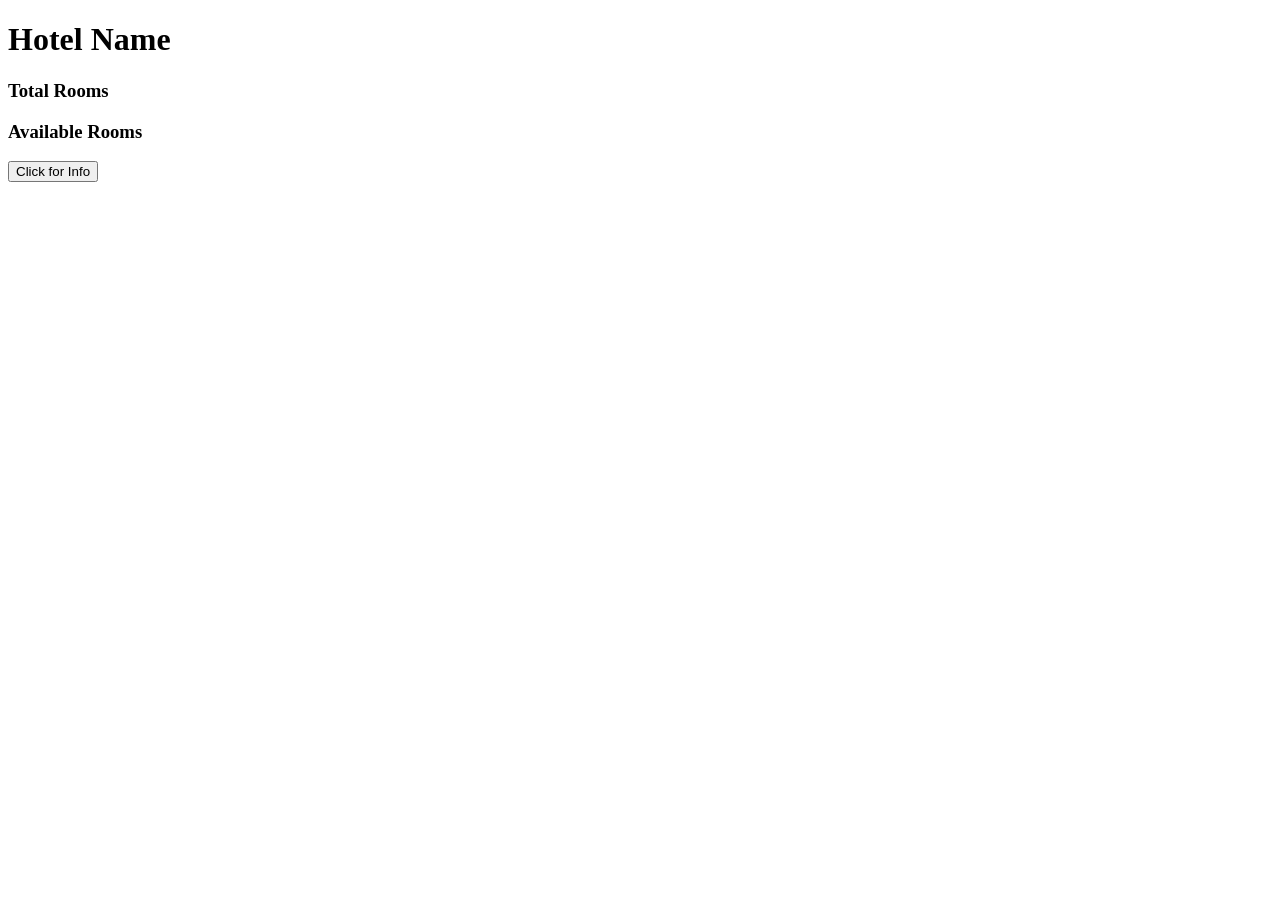
<file: index.html>
<!DOCTYPE html>
<html lang="en">
<head>
	<title>Document</title>
</head>
<body>
	<h1>Hotel Name</h1>
	<p id="hname"></p>
	<h3>Total Rooms</h3>
	<p id="trooms"></p>
	<h3>Available Rooms</h3>
	<p id="arooms"></p><button onclick="infoFunction()" type="button">Click for Info</button> 
	<script>
	    var hotel = { 
	 name: 'Biltmore',
	 rooms: 500,
	 roomsBooked: 150,
	 roomService: true,
	 pool: false,
	 
	 roomsAvail: function() {
	   return this.rooms - this.roomsBooked;
	 }
	}
	function infoFunction() {
	document.getElementById("hname").innerHTML = hotel.name;
	document.getElementById("trooms").innerHTML = hotel.rooms;
	document.getElementById("arooms").innerHTML = hotel.roomsAvail();

	}
	</script> 
	<script src="objects.js" type="text/javascript">
	</script>
</body>
</html>
</file>
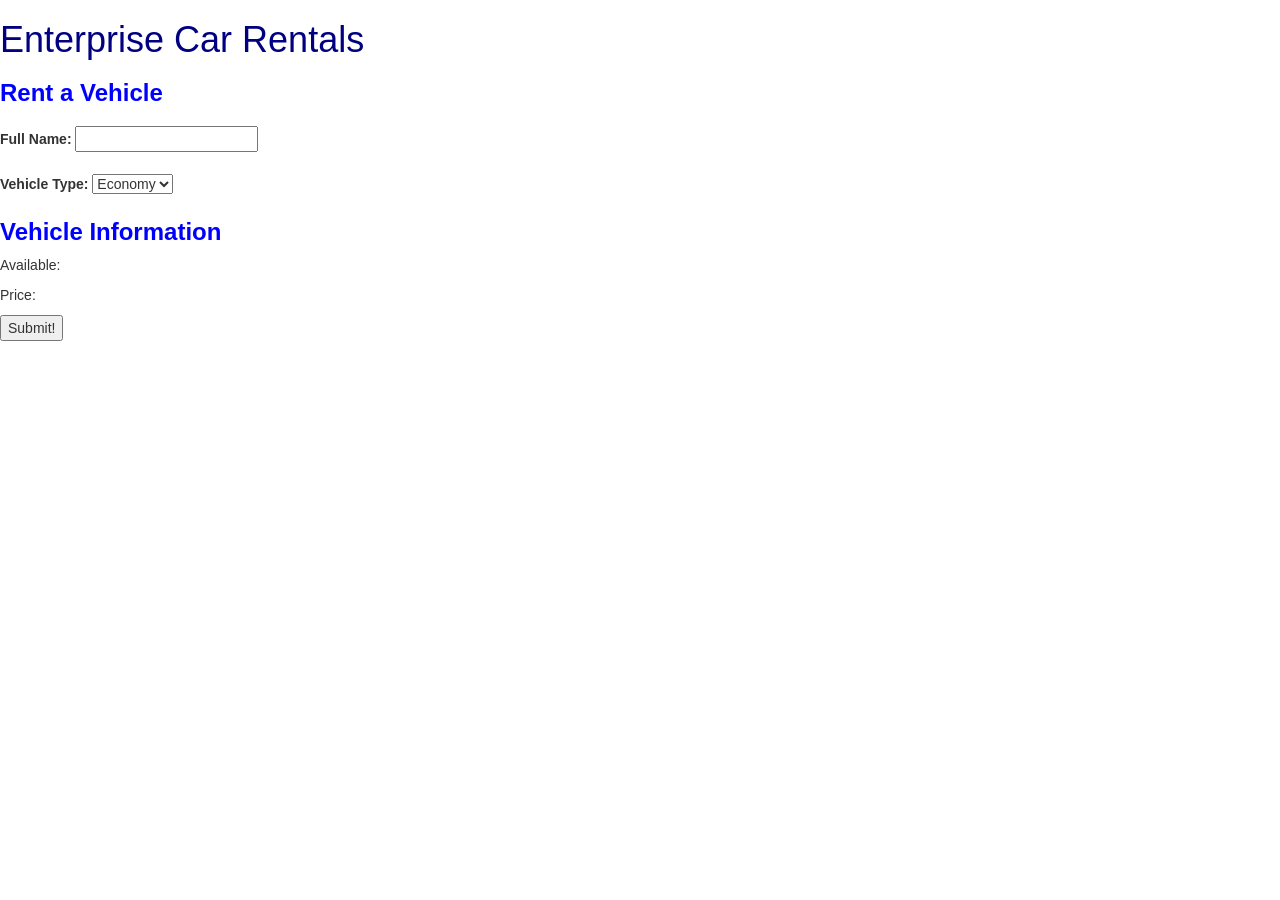
<file: cars/index2.html>
<!DOCTYPE html>
<html lang="en">
<head>
	<link href="https://www.w3schools.com/w3css/4/w3.css" rel="stylesheet">
	<link href="https://cdnjs.cloudflare.com/ajax/libs/font-awesome/4.7.0/css/font-awesome.min.css" rel="stylesheet">
	<link href="https://maxcdn.bootstrapcdn.com/bootstrap/3.3.7/css/bootstrap.min.css" rel="stylesheet">
	<link href="style.css" rel="stylesheet">
	<title>Document</title>
</head>
<body>
	<h1>Enterprise Car Rentals</h1><!--<h3>Economy Cars</h3>-->
	<!--<p id="ecars"></p>-->
	<!--<h3>Economy Cars Available</h3>-->
	<!--<p id="ecarsAvail"></p>-->
	<!--<h3>Midsize Cars</h3>-->
	<!--<p id="midcars"></p>-->
	<!--<h3>Midsize Cars Available</h3>-->
	<!--<p id="midcarsAvail"></p><br>-->
	<h3>Rent a Vehicle</h3>
	<h2></h2>
	<form id="carForm">
		<label>Full Name: </label>
		<form action="/action_page.php" id="renterInfo" method="post">
			<input name="fname" required="" type="text">
			<div id="radialSection"><br>
				<label>Vehicle Type:</label>
				<select id="carOptions" onclick="displayDetails()">
					
				</select>
				</div>
  <!--<option>Choose Vehicle Type</option>-->
  <!--<option>Economy</option>-->
  <!--<option>Midsize</option>-->

			<div id="carInfo">
				<h3>Vehicle Information</h3>
				<p>Available: <span id="carsAvail" ></span></p>
                <p>Price: <span id="carPrice"></span></p>
                <input onsubmit="return rent()" type="submit" value="Submit!">
			</div><span></span>
		</form>
		
		<!--< onclick="availFunction()" type="button">Update Availabilitybutton</button>-->
		<!--<button onclick="rentCar()" type="button">Rent 1 Economy Car</button>-->
		<!--<button onclick="rentMidcar()" type="button">Rent 1 Midsize Car</button>-->
		<span>
		<script>

		</script> 
		<script src="objects1.js">
		</script></span>
	</form>
</body>
</html>
</file>
<file: cars/style.css>
h3 {
    color: blue;
    font-weight: bold;
}

h1 {
    color: navy;
}
</file>
